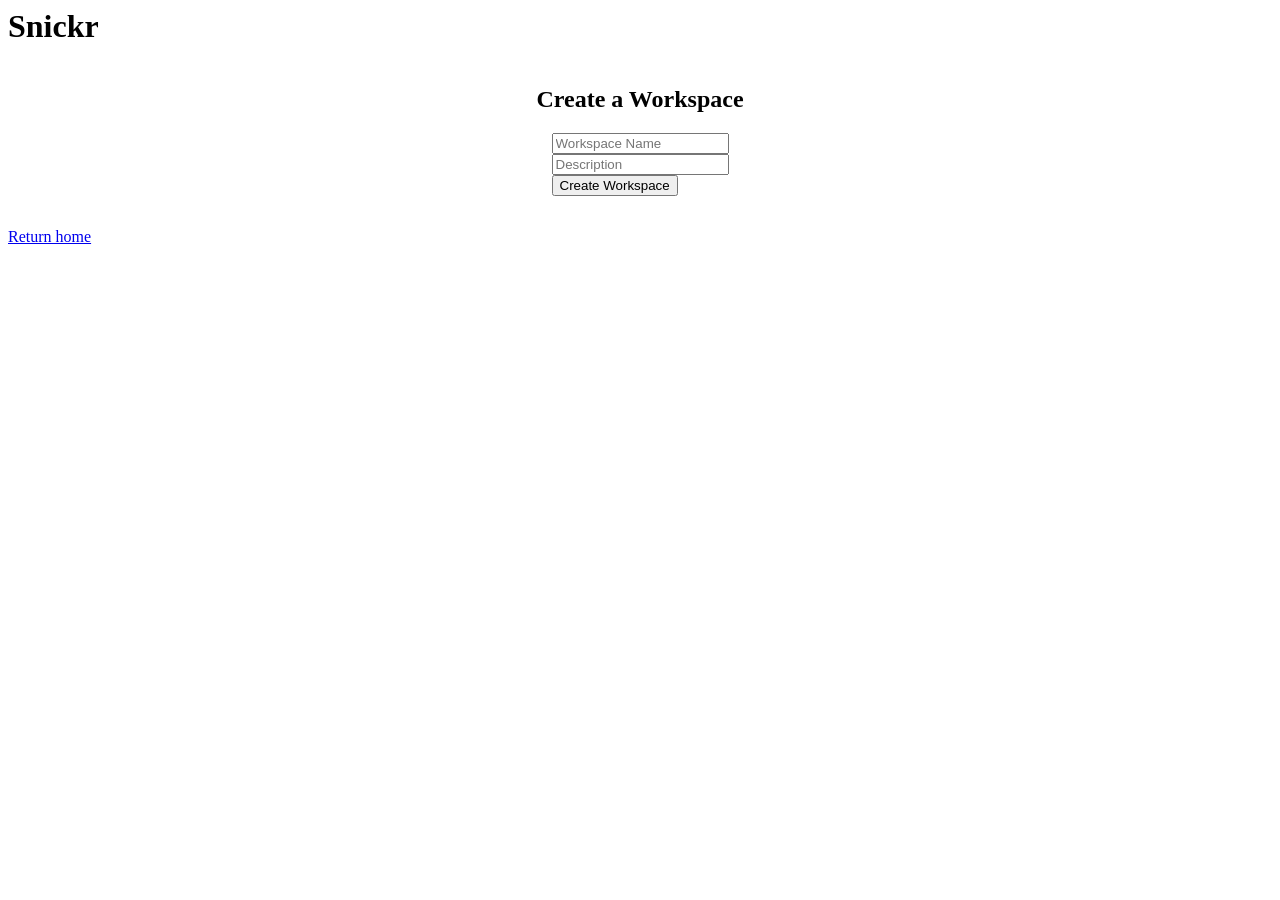
<file: templates/create_workspace_page.html>
<style>
    .centered {
        display: flex;
        flex-direction: column;
        align-items: center;
        text-align: left;
        
        margin-bottom: 16px; 
    }
</style>

<html>
  <head>
    <title>Snickr</title>
  </head>
  <body>
    <h1>Snickr</h1>
    <div class="centered">
      <h2>Create a Workspace</h2>
      <form action="/create_workspace" method="post">
        <input type="text" name="workspace_name" placeholder="Workspace Name">
        <br>
        <input type="text" name="description" placeholder="Description">
        <br>
        <input type="submit" value="Create Workspace">
      </form>
    </div>
    <a href="{{ url_for('index') }}">Return home</a>

  </body>
</html>
</file>
